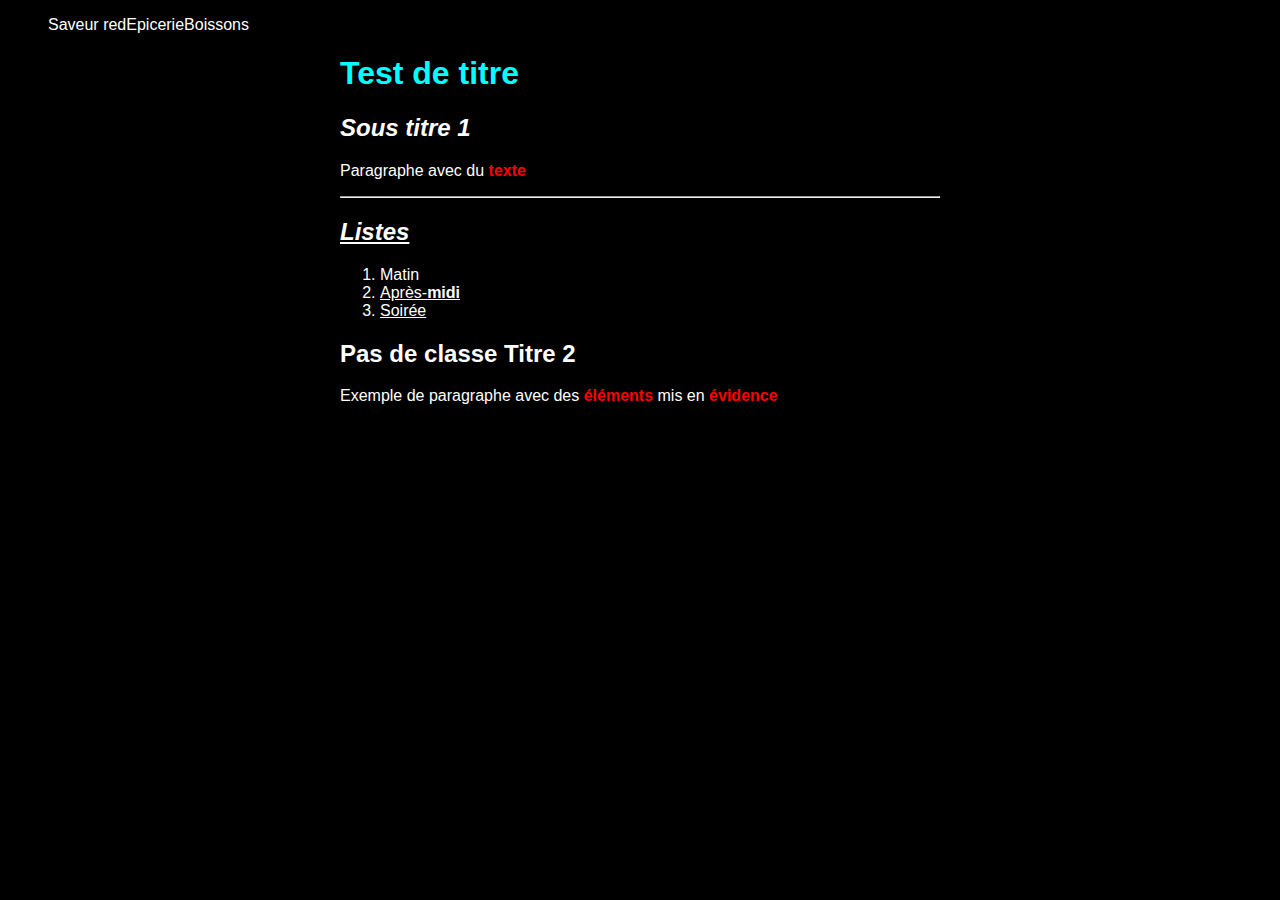
<file: index.html>
<!DOCTYPE html>
<html lang="fr">
  <head>
    <title>Première page</title>
    <meta charset="utf-8">
	<link rel="stylesheet" href="styles.css">
  </head>
  <body>
  <ul class="menu">
	<li>Saveur red</li>
	<li>Epicerie</li>
	<li>Boissons</li>
  
  </ul>
	<div id="pac">
    <h1>Test de titre</h1>
    <h2 class="titre2">Sous titre 1</h2>
    <p>Paragraphe avec du <strong>texte</strong></p>
    <hr>
    <h2 class="titre2 u">Listes</h2>
    <ol>
      <li>Matin</li>
      <li id="am">Après-<strong>midi</strong></li>
        <li id="am">Soirée</li>
    </ol>
	<h2>Pas de classe Titre 2</h2>
	<p>Exemple de paragraphe avec des <span><strong>éléments</strong></span> mis en <strong>évidence</strong></p>
	</div>
  </body>
</html>
</file>
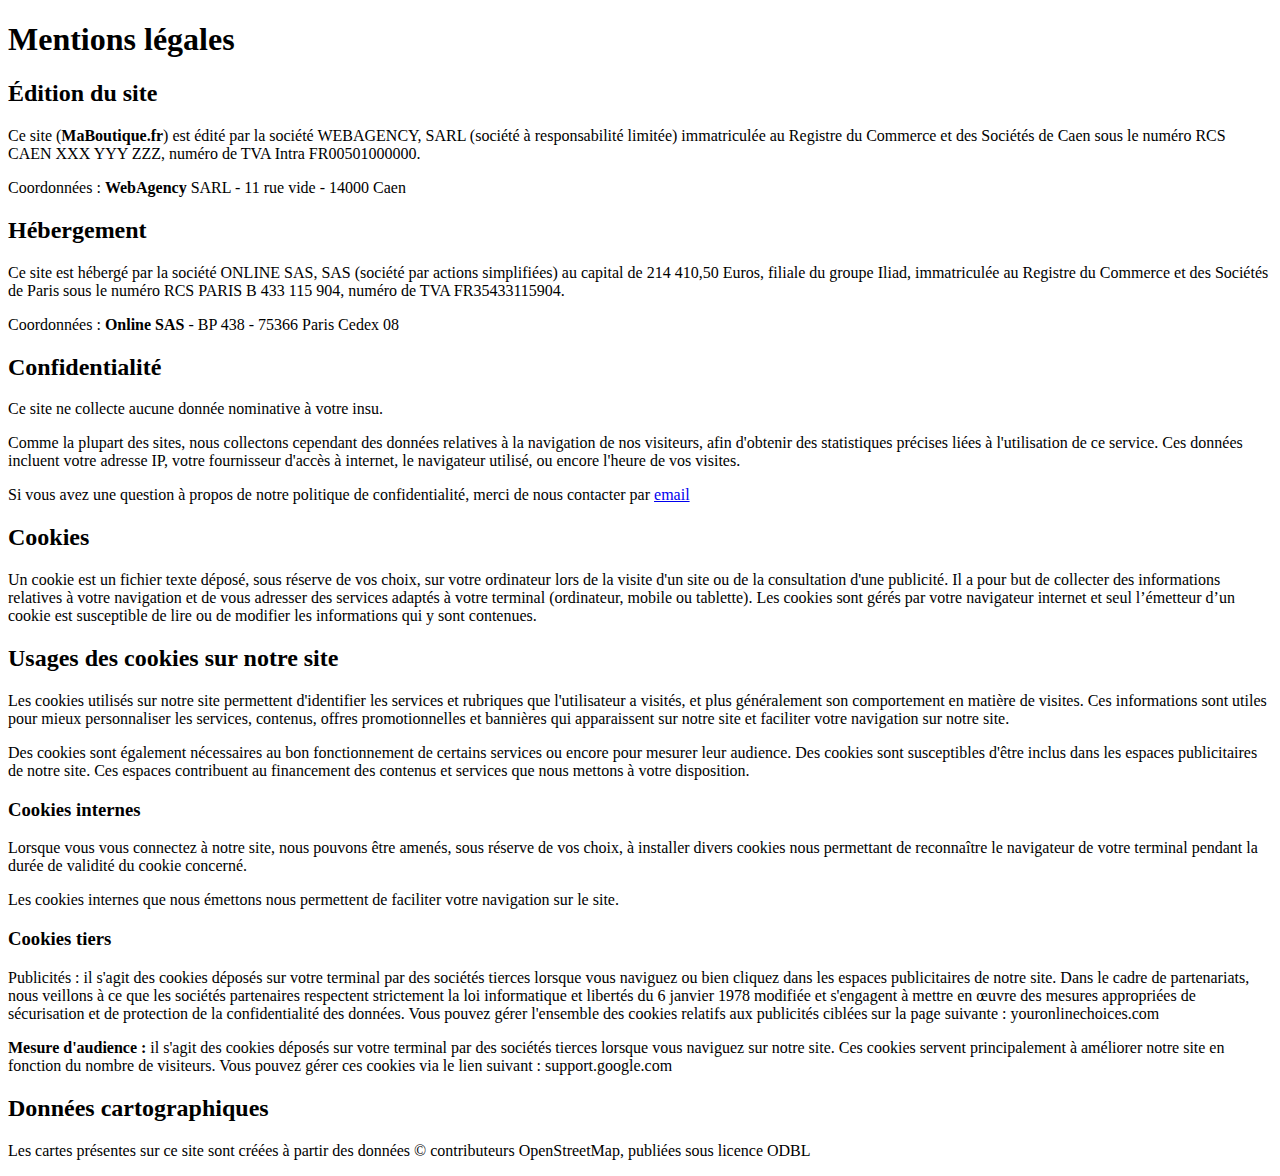
<file: pratique1/mentionsLegales-1.html>
<!DOCTYPE html>
<html lang="fr">
  <head>
    <title>Mentions légales</title>
    <meta charset="utf-8">
  </head>
  <body>
<h1>Mentions légales</h1>
  <h2>Édition du site</h2>
<p>Ce site (<strong>MaBoutique.fr</strong>) est édité par la société WEBAGENCY, SARL (société à responsabilité limitée) immatriculée au Registre du Commerce et des Sociétés de Caen sous le numéro RCS CAEN XXX YYY ZZZ, numéro de TVA Intra FR00501000000.</p>
<p>Coordonnées : <strong>WebAgency</strong> SARL - 11 rue vide - 14000 Caen</p>
  <h2>Hébergement</h2>
<p>Ce site est hébergé par la société ONLINE SAS, SAS (société par actions simplifiées) au capital de 214 410,50 Euros, filiale du groupe Iliad, immatriculée au Registre du Commerce et des Sociétés de Paris sous le numéro RCS PARIS B 433 115 904, numéro de TVA FR35433115904.</p>
<p>Coordonnées : <strong>Online SAS</strong> - BP 438 - 75366 Paris Cedex 08</p>
<h2>Confidentialité</h2>
<p>Ce site ne collecte aucune donnée nominative à votre insu.</p>
<p>Comme la plupart des sites, nous collectons cependant des données relatives à la navigation de nos visiteurs, afin d'obtenir des statistiques précises liées à l'utilisation de ce service. Ces données incluent votre adresse IP, votre fournisseur d'accès à internet, le navigateur utilisé, ou encore l'heure de vos visites.</p>
Si vous avez une question à propos de notre politique de confidentialité, merci de nous contacter par <a href="https://boutiquecigarette.fr/contact">email</a>
<h2>Cookies</h2>
<p>Un cookie est un fichier texte déposé, sous réserve de vos choix, sur votre ordinateur lors de la visite d'un site ou de la consultation d'une publicité. Il a pour but de collecter des informations relatives à votre navigation et de vous adresser des services adaptés à votre terminal (ordinateur, mobile ou tablette).
Les cookies sont gérés par votre navigateur internet et seul l’émetteur d’un cookie est susceptible de lire ou de modifier les informations qui y sont contenues.</p>
<h2>Usages des cookies sur notre site</h2>
<p>Les cookies utilisés sur notre site permettent d'identifier les services et rubriques que l'utilisateur a visités, et plus généralement son comportement en matière de visites. Ces informations sont utiles pour mieux personnaliser les services, contenus, offres promotionnelles et bannières qui apparaissent sur notre site et faciliter votre navigation sur notre site.</p>
<p>Des cookies sont également nécessaires au bon fonctionnement de certains services ou encore pour mesurer leur audience. Des cookies sont susceptibles d'être inclus dans les espaces publicitaires de notre site. Ces espaces contribuent au financement des contenus et services que nous mettons à votre disposition.</p>
<h3>Cookies internes</h3>
<p>Lorsque vous vous connectez à notre site, nous pouvons être amenés, sous réserve de vos choix, à installer divers cookies nous permettant de reconnaître le navigateur de votre terminal pendant la durée de validité du cookie concerné.</p>
<p>Les cookies internes que nous émettons nous permettent de faciliter votre navigation sur le site.</p>
<h3>Cookies tiers</h3>
<p>Publicités : il s'agit des cookies déposés sur votre terminal par des sociétés tierces lorsque vous naviguez ou bien cliquez dans les espaces publicitaires de notre site. Dans le cadre de partenariats, nous veillons à ce que les sociétés partenaires respectent strictement la loi informatique et libertés du 6 janvier 1978 modifiée et s'engagent à mettre en œuvre des mesures appropriées de sécurisation et de protection de la confidentialité des données.
Vous pouvez gérer l'ensemble des cookies relatifs aux publicités ciblées sur la page suivante : youronlinechoices.com</p>
<p><strong>Mesure d'audience :</strong> il s'agit des cookies déposés sur votre terminal par des sociétés tierces lorsque vous naviguez sur notre site. Ces cookies servent principalement à améliorer notre site en fonction du nombre de visiteurs.
Vous pouvez gérer ces cookies via le lien suivant : support.google.com</p>
<h2>Données cartographiques</h2>
<p>Les cartes présentes sur ce site sont créées à partir des données © contributeurs OpenStreetMap, publiées sous licence ODBL</p>
</body>
</html>
</file>
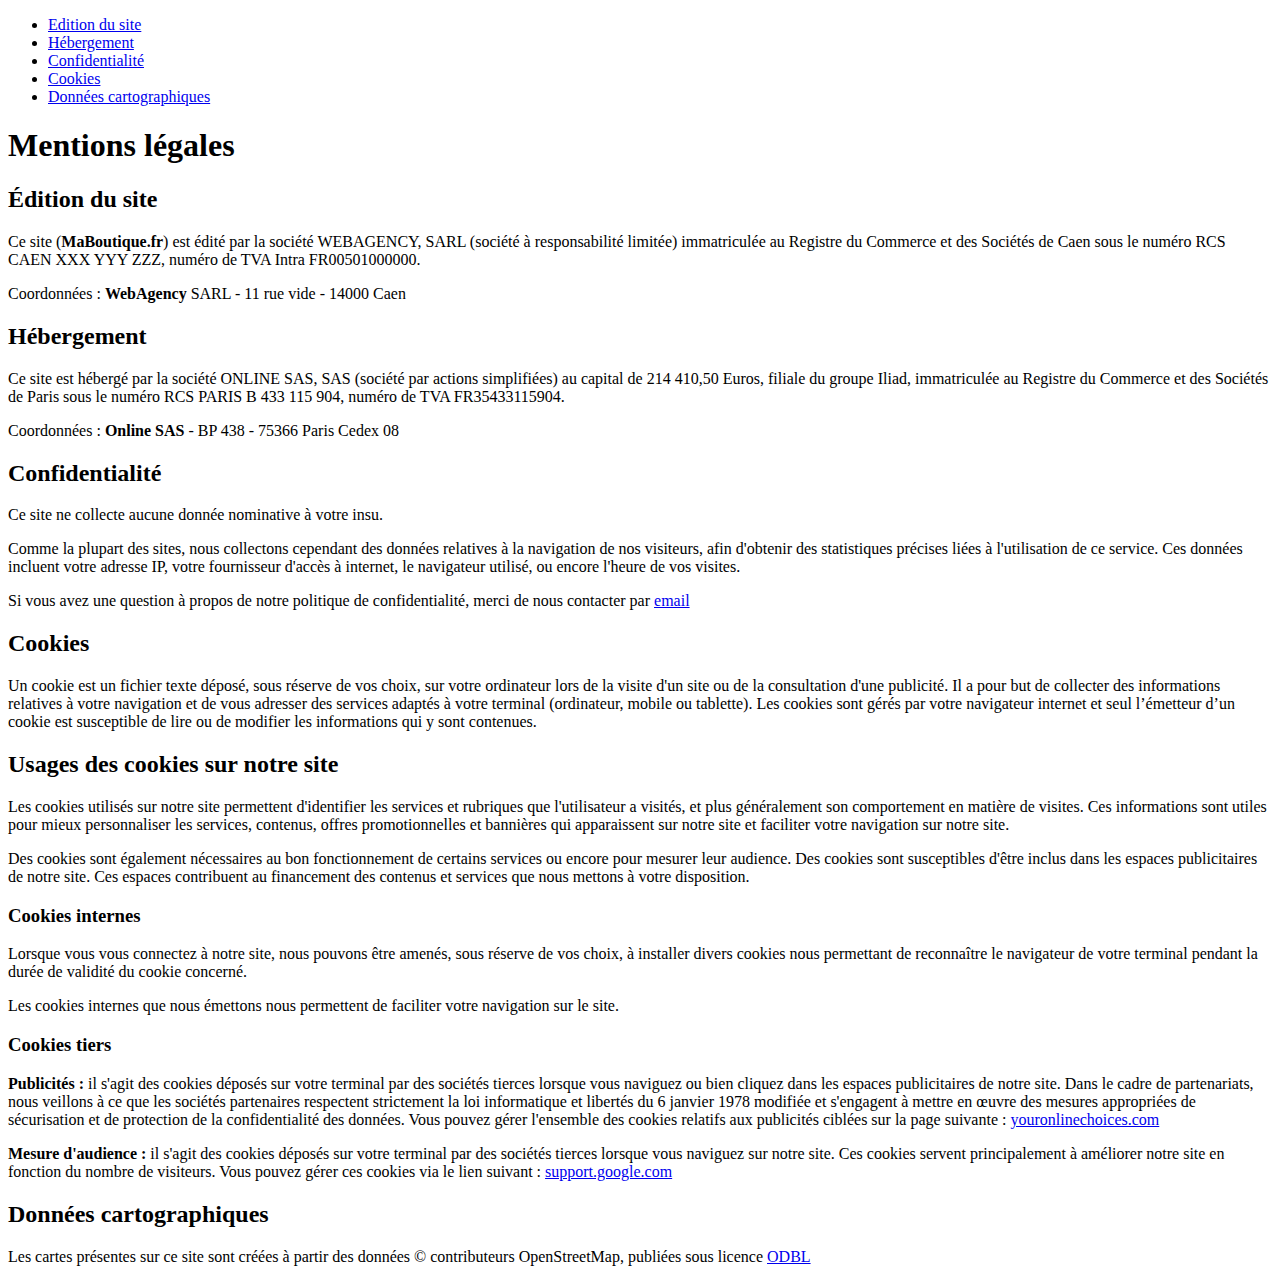
<file: pratique1/mentionsLegales-2.html>
<!DOCTYPE html>
<html lang="fr">
  <head>
    <title>Mentions légales</title>
    <meta charset="utf-8">
  </head>
  <body>
    <ul>
      <li><a href="#edition">Edition du site</a></li>
      <li><a href="#hebergement">Hébergement</a></li>
      <li><a href="#confid">Confidentialité</a></li>
      <li><a href="#cookies">Cookies</a></li>
      <li><a href="#data">Données cartographiques</a></li>
    </ul>
<h1>Mentions légales</h1>
  <h2><a id="edition">Édition du site</a></h2>
<p>Ce site (<strong>MaBoutique.fr</strong>) est édité par la société WEBAGENCY, SARL (société à responsabilité limitée) immatriculée au Registre du Commerce et des Sociétés de Caen sous le numéro RCS CAEN XXX YYY ZZZ, numéro de TVA Intra FR00501000000.</p>
<p>Coordonnées : <strong>WebAgency</strong> SARL - 11 rue vide - 14000 Caen</p>
  <h2><a id="hebergement">Hébergement</a></h2>
<p>Ce site est hébergé par la société ONLINE SAS, SAS (société par actions simplifiées) au capital de 214 410,50 Euros, filiale du groupe Iliad, immatriculée au Registre du Commerce et des Sociétés de Paris sous le numéro RCS PARIS B 433 115 904, numéro de TVA FR35433115904.</p>
<p>Coordonnées : <strong>Online SAS</strong> - BP 438 - 75366 Paris Cedex 08</p>
<h2><a id="confid">Confidentialité</a></h2>
<p>Ce site ne collecte aucune donnée nominative à votre insu.</p>
<p>Comme la plupart des sites, nous collectons cependant des données relatives à la navigation de nos visiteurs, afin d'obtenir des statistiques précises liées à l'utilisation de ce service. Ces données incluent votre adresse IP, votre fournisseur d'accès à internet, le navigateur utilisé, ou encore l'heure de vos visites.</p>
Si vous avez une question à propos de notre politique de confidentialité, merci de nous contacter par <a href="https://boutiquecigarette.fr/contact">email</a>
<h2><a id="cookies">Cookies</a></h2>
<p>Un cookie est un fichier texte déposé, sous réserve de vos choix, sur votre ordinateur lors de la visite d'un site ou de la consultation d'une publicité. Il a pour but de collecter des informations relatives à votre navigation et de vous adresser des services adaptés à votre terminal (ordinateur, mobile ou tablette).
Les cookies sont gérés par votre navigateur internet et seul l’émetteur d’un cookie est susceptible de lire ou de modifier les informations qui y sont contenues.</p>
<h2>Usages des cookies sur notre site</h2>
<p>Les cookies utilisés sur notre site permettent d'identifier les services et rubriques que l'utilisateur a visités, et plus généralement son comportement en matière de visites. Ces informations sont utiles pour mieux personnaliser les services, contenus, offres promotionnelles et bannières qui apparaissent sur notre site et faciliter votre navigation sur notre site.</p>
<p>Des cookies sont également nécessaires au bon fonctionnement de certains services ou encore pour mesurer leur audience. Des cookies sont susceptibles d'être inclus dans les espaces publicitaires de notre site. Ces espaces contribuent au financement des contenus et services que nous mettons à votre disposition.</p>
<h3>Cookies internes</h3>
<p>Lorsque vous vous connectez à notre site, nous pouvons être amenés, sous réserve de vos choix, à installer divers cookies nous permettant de reconnaître le navigateur de votre terminal pendant la durée de validité du cookie concerné.</p>
<p>Les cookies internes que nous émettons nous permettent de faciliter votre navigation sur le site.</p>
<h3>Cookies tiers</h3>
<p><strong>Publicités :</strong> il s'agit des cookies déposés sur votre terminal par des sociétés tierces lorsque vous naviguez ou bien cliquez dans les espaces publicitaires de notre site. Dans le cadre de partenariats, nous veillons à ce que les sociétés partenaires respectent strictement la loi informatique et libertés du 6 janvier 1978 modifiée et s'engagent à mettre en œuvre des mesures appropriées de sécurisation et de protection de la confidentialité des données.
Vous pouvez gérer l'ensemble des cookies relatifs aux publicités ciblées sur la page suivante : <a href="http://www.youronlinechoices.com/fr/controler-ses-cookies/">youronlinechoices.com</a></p>
<p><strong>Mesure d'audience :</strong> il s'agit des cookies déposés sur votre terminal par des sociétés tierces lorsque vous naviguez sur notre site. Ces cookies servent principalement à améliorer notre site en fonction du nombre de visiteurs.
Vous pouvez gérer ces cookies via le lien suivant : <a href="https://support.google.com/analytics/answer/181881?hl=fr">support.google.com</a></p>
<h2><a id="data">Données cartographiques</a></h2>
<p>Les cartes présentes sur ce site sont créées à partir des données © contributeurs OpenStreetMap, publiées sous licence <a href="https://www.opendatacommons.org/licenses/odbl/1.0/">ODBL</a></p>
</body>
</html>
</file>
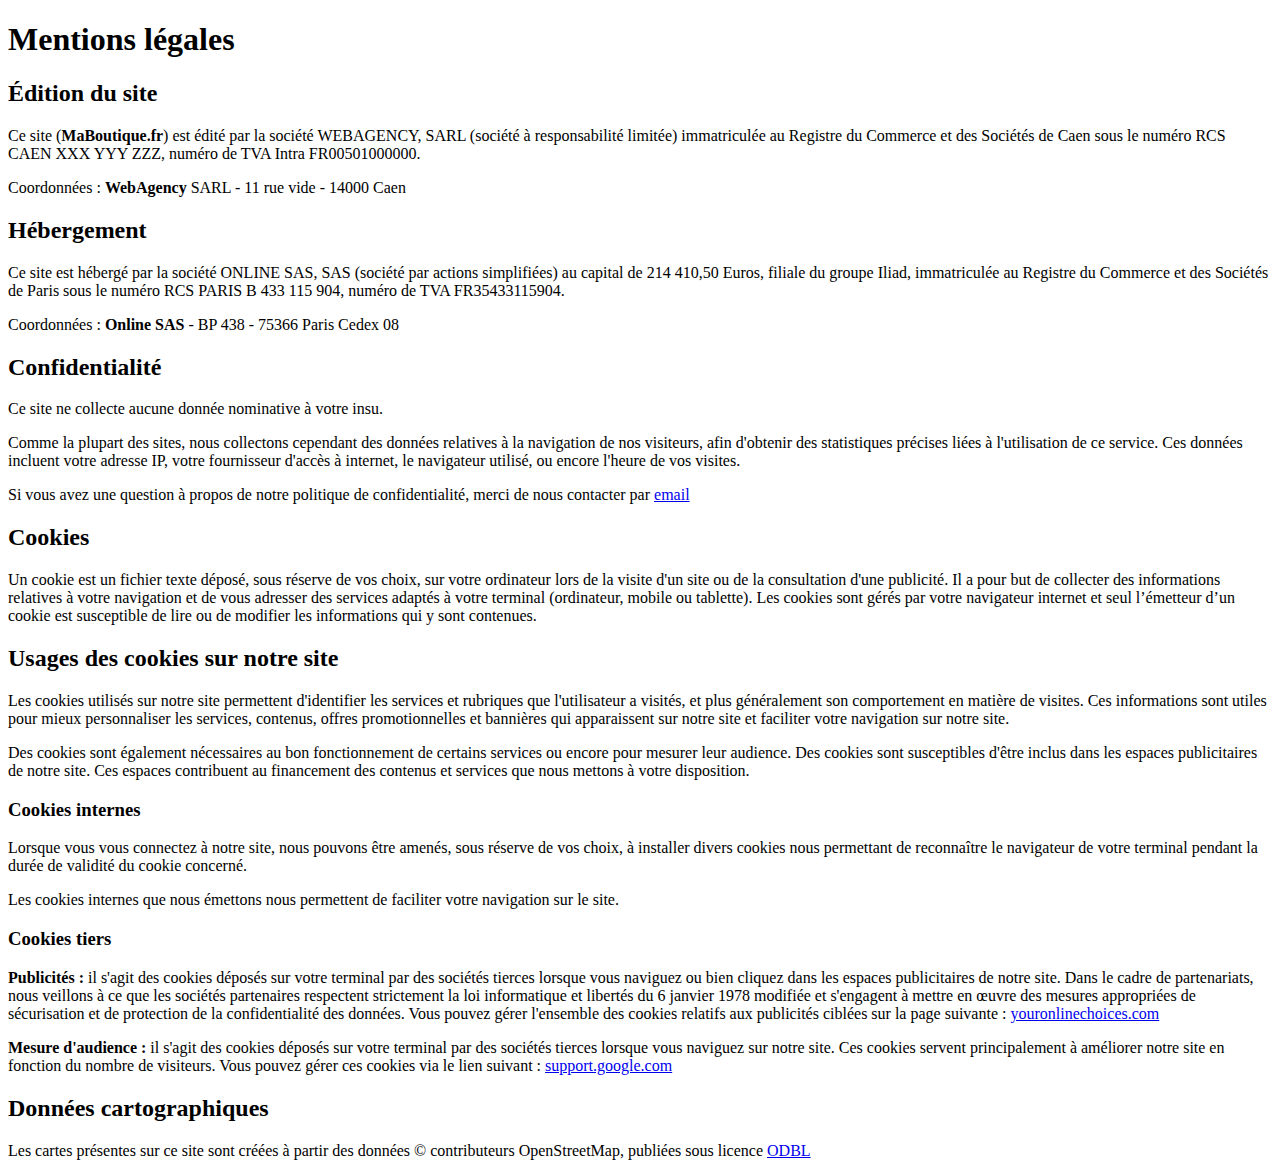
<file: pratique1/mentionsLegales-3.html>
<!DOCTYPE html>
<html lang="fr">
  <head>
    <title>Mentions légales</title>
    <meta charset="utf-8">
  </head>
  <body>
<h1>Mentions légales</h1>
  <h2>Édition du site</h2>
<p>Ce site (<strong>MaBoutique.fr</strong>) est édité par la société WEBAGENCY, SARL (société à responsabilité limitée) immatriculée au Registre du Commerce et des Sociétés de Caen sous le numéro RCS CAEN XXX YYY ZZZ, numéro de TVA Intra FR00501000000.</p>
<p>Coordonnées : <strong>WebAgency</strong> SARL - 11 rue vide - 14000 Caen</p>
  <h2>Hébergement</h2>
<p>Ce site est hébergé par la société ONLINE SAS, SAS (société par actions simplifiées) au capital de 214 410,50 Euros, filiale du groupe Iliad, immatriculée au Registre du Commerce et des Sociétés de Paris sous le numéro RCS PARIS B 433 115 904, numéro de TVA FR35433115904.</p>
<p>Coordonnées : <strong>Online SAS</strong> - BP 438 - 75366 Paris Cedex 08</p>
<h2>Confidentialité</h2>
<p>Ce site ne collecte aucune donnée nominative à votre insu.</p>
<p>Comme la plupart des sites, nous collectons cependant des données relatives à la navigation de nos visiteurs, afin d'obtenir des statistiques précises liées à l'utilisation de ce service. Ces données incluent votre adresse IP, votre fournisseur d'accès à internet, le navigateur utilisé, ou encore l'heure de vos visites.</p>
Si vous avez une question à propos de notre politique de confidentialité, merci de nous contacter par <a href="https://boutiquecigarette.fr/contact">email</a>
<h2>Cookies</h2>
<p>Un cookie est un fichier texte déposé, sous réserve de vos choix, sur votre ordinateur lors de la visite d'un site ou de la consultation d'une publicité. Il a pour but de collecter des informations relatives à votre navigation et de vous adresser des services adaptés à votre terminal (ordinateur, mobile ou tablette).
Les cookies sont gérés par votre navigateur internet et seul l’émetteur d’un cookie est susceptible de lire ou de modifier les informations qui y sont contenues.</p>
<h2>Usages des cookies sur notre site</h2>
<p>Les cookies utilisés sur notre site permettent d'identifier les services et rubriques que l'utilisateur a visités, et plus généralement son comportement en matière de visites. Ces informations sont utiles pour mieux personnaliser les services, contenus, offres promotionnelles et bannières qui apparaissent sur notre site et faciliter votre navigation sur notre site.</p>
<p>Des cookies sont également nécessaires au bon fonctionnement de certains services ou encore pour mesurer leur audience. Des cookies sont susceptibles d'être inclus dans les espaces publicitaires de notre site. Ces espaces contribuent au financement des contenus et services que nous mettons à votre disposition.</p>
<h3>Cookies internes</h3>
<p>Lorsque vous vous connectez à notre site, nous pouvons être amenés, sous réserve de vos choix, à installer divers cookies nous permettant de reconnaître le navigateur de votre terminal pendant la durée de validité du cookie concerné.</p>
<p>Les cookies internes que nous émettons nous permettent de faciliter votre navigation sur le site.</p>
<h3>Cookies tiers</h3>
<p><strong>Publicités :</strong> il s'agit des cookies déposés sur votre terminal par des sociétés tierces lorsque vous naviguez ou bien cliquez dans les espaces publicitaires de notre site. Dans le cadre de partenariats, nous veillons à ce que les sociétés partenaires respectent strictement la loi informatique et libertés du 6 janvier 1978 modifiée et s'engagent à mettre en œuvre des mesures appropriées de sécurisation et de protection de la confidentialité des données.
Vous pouvez gérer l'ensemble des cookies relatifs aux publicités ciblées sur la page suivante : <a href="http://www.youronlinechoices.com/fr/controler-ses-cookies/">youronlinechoices.com</a></p>
<p><strong>Mesure d'audience :</strong> il s'agit des cookies déposés sur votre terminal par des sociétés tierces lorsque vous naviguez sur notre site. Ces cookies servent principalement à améliorer notre site en fonction du nombre de visiteurs.
Vous pouvez gérer ces cookies via le lien suivant : <a href="https://support.google.com/analytics/answer/181881?hl=fr">support.google.com</a></p>
<h2>Données cartographiques</h2>
<p>Les cartes présentes sur ce site sont créées à partir des données © contributeurs OpenStreetMap, publiées sous licence <a href="https://www.opendatacommons.org/licenses/odbl/1.0/">ODBL</a></p>
</body>
</html>
</file>
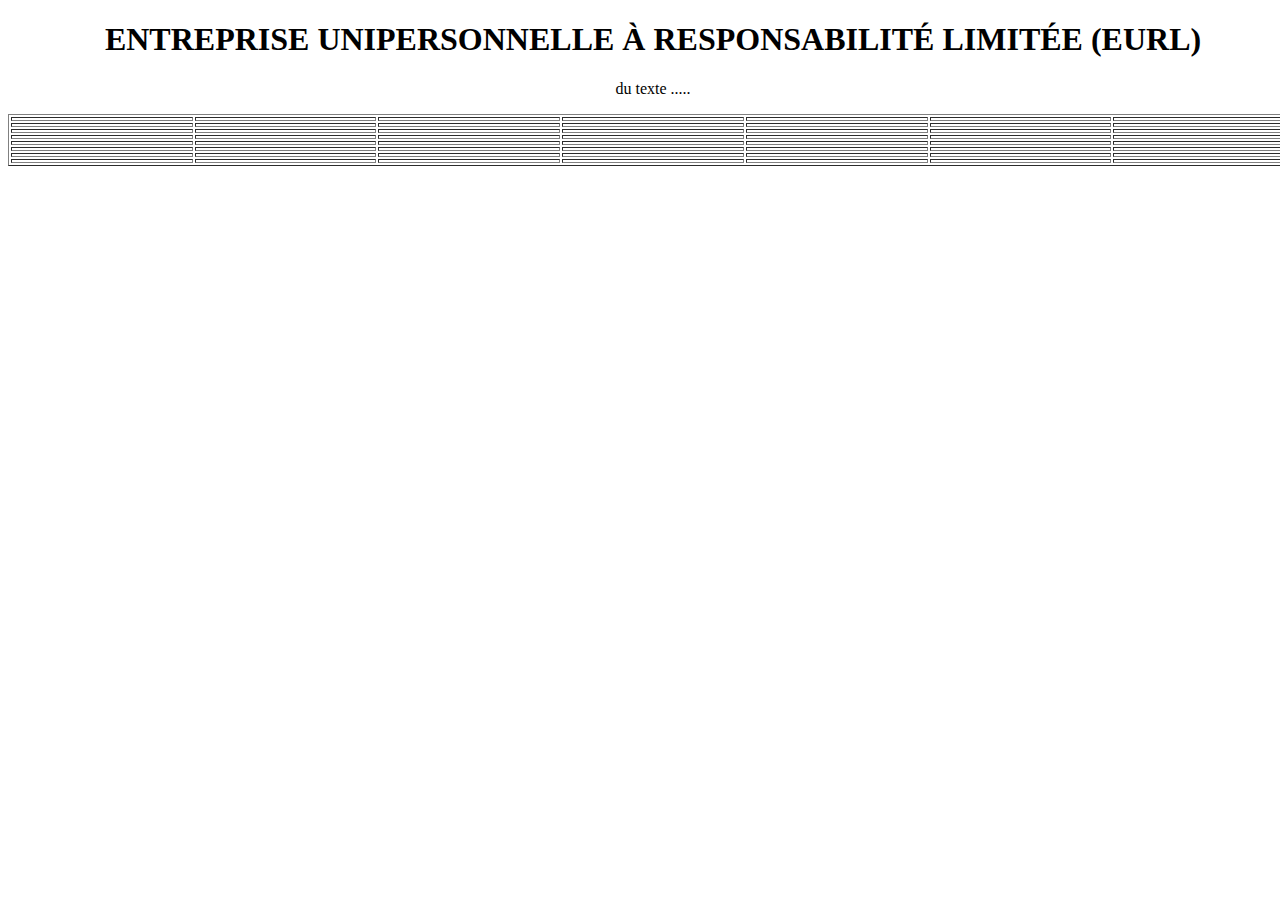
<file: pratique2/statusJuridiques.html>
<!DOCTYPE html>
<html>
    <head>
        <meta charset="utf-8">
        <title>Html page</title>
		<link rel="stylesheet" href="style.css">
    </head>
    <body>
	<div class="container">
		<div class="milieu">
			<h1>ENTREPRISE UNIPERSONNELLE À RESPONSABILITÉ LIMITÉE (EURL)</h1>
			<p>du texte ..... </p>
		</div>
		<table border="1">
		<thead>
		  <tr>
			<th></th>
			<th></th>
			<th></th>
			<th></th>
			<th></th>
			<th></th>
			<th></th>
		  </tr>
		</thead>
		<tbody>
		  <tr>
			<td></td>
			<td></td>
			<td></td>
			<td></td>
			<td></td>
			<td></td>
			<td></td>
		  </tr>
		  <tr>
			<td></td>
			<td></td>
			<td></td>
			<td></td>
			<td></td>
			<td></td>
			<td></td>
		  </tr>
		  <tr>
			<td></td>
			<td></td>
			<td></td>
			<td></td>
			<td></td>
			<td></td>
			<td></td>
		  </tr>
		  <tr>
			<td></td>
			<td></td>
			<td></td>
			<td></td>
			<td></td>
			<td></td>
			<td></td>
		  </tr>
		  <tr>
			<td></td>
			<td></td>
			<td></td>
			<td></td>
			<td></td>
			<td></td>
			<td></td>
		  </tr>
		  <tr>
			<td></td>
			<td></td>
			<td></td>
			<td></td>
			<td></td>
			<td></td>
			<td></td>
		  </tr>
		  <tr>
			<td></td>
			<td></td>
			<td></td>
			<td></td>
			<td></td>
			<td></td>
			<td></td>
		  </tr>
		</tbody>
	</table>
	</div>
    </body>
</html>
</file>
<file: styles.css>
body {
	color: white;
	background-color: black;
	font-family: Verdana, Arial, Helvetica, sans-serif;
}
h1{
	color: cyan;
}

#am{
	text-decoration: underline;
}

.titre2{
	font-style: italic;
}

.u{
	text-decoration: underline;
}

p strong {
	color: red;
	font-weight: bolder;
}
#pac{
	margin:auto;
	width: 600px;
}

ul.menu{
	display: table;
}
.menu li{
	display:table-cell;
}
</file>
<file: pratique2/style.css>
.milieu{
	text-align: center;
}
.container{
	width: 1290px;
	margin: auto;
}

table{
	width: 100%;
}
</file>
